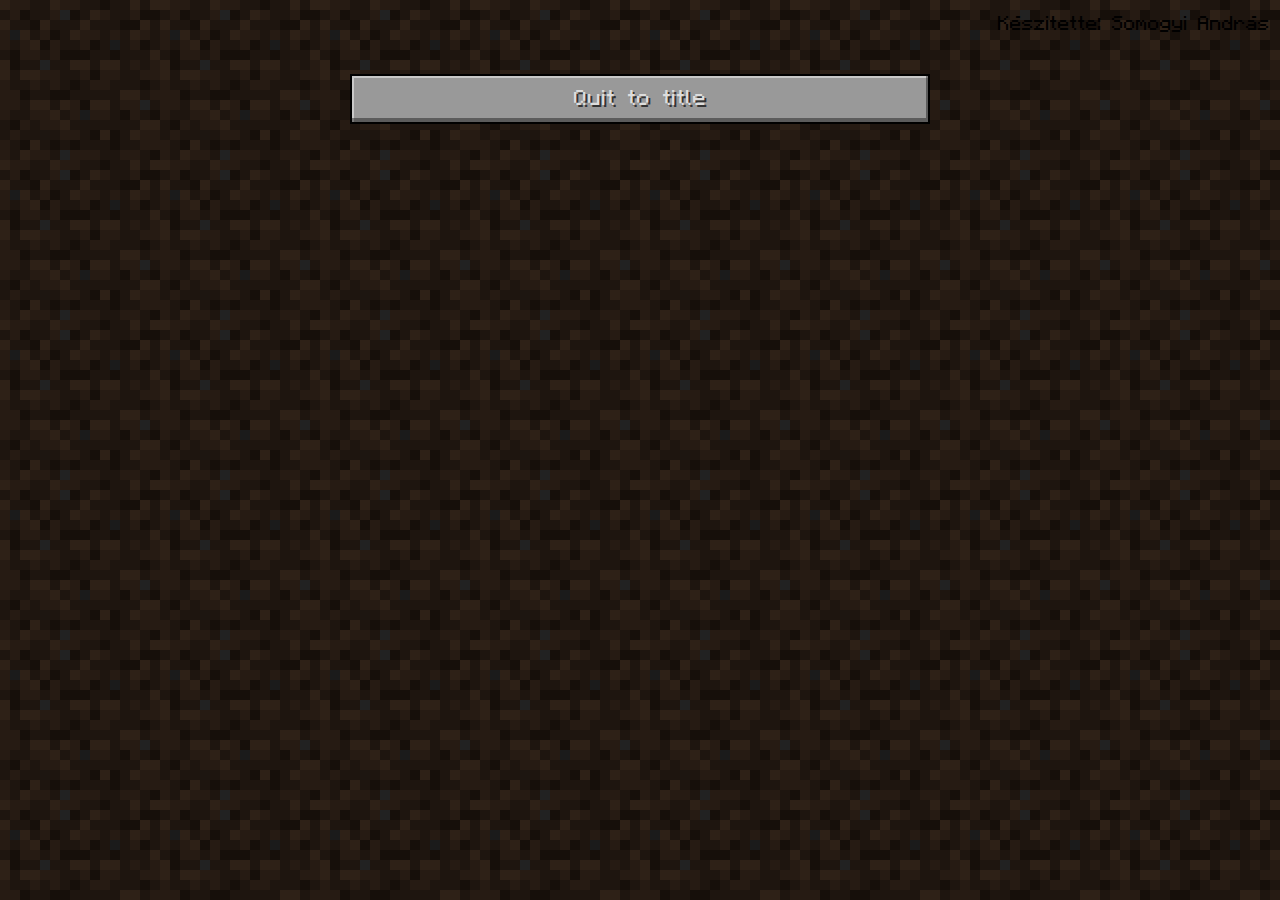
<file: Minecraft/minecraft.html>
<!DOCTYPE html>
<html lang="en">
  <head>
    <meta charset="UTF-8" />
    <meta http-equiv="X-UA-Compatible" content="IE=edge" />
    <meta name="viewport" content="width=device-width, initial-scale=1.0" />
    <script
      src="https://code.jquery.com/jquery-3.6.4.slim.min.js"
      integrity="sha256-a2yjHM4jnF9f54xUQakjZGaqYs/V1CYvWpoqZzC2/Bw="
      crossorigin="anonymous"
    ></script>
    <script src="main.js" type="module"></script>
    <script
      src="https://code.jquery.com/jquery-3.6.0.min.js"
      integrity="sha256-/xUj+3OJU5yExlq6GSYGSHk7tPXikynS7ogEvDej/m4="
      crossorigin="anonymous"
    ></script>
    <link rel="stylesheet" href="style.css" />
    <title>Minecraft 2D</title>
  </head>
  <body>
    <nav class="navbar navbar-expand-sm">
      <div class="mc-menu">
        <div class="mc-button full">
          <a href="../index.html"><div class="title">Quit to title</div></a>
        </div>
      </div>
    </nav>
    <article></article>
    <aside>
    </aside>
    <footer><p>Készitette: Somogyi András</p></footer>
    <div id="error-message">Ez a képminőség nem támogatott.</div>
  </body>
</html>
</file>
<file: Minecraft/style.css>
@charset "UTF-8";
/* /////////////////////////////////////////////////////////////////// */
*,
::before,
::after {
  box-sizing: border-box;
  margin: 0;
  padding: 0;
}
@font-face {
  font-family: Minecraftia;
  src: url([data-uri]);
}
@mixin flex-center-hv {
  display: flex;
  justify-content: center;
  align-items: center;
}
/* /////////////////////////////////////////////////////////////////// */
html {
  font: 12pt "Minecraftia", sans-serif;
}

.mc-menu {
  display: flex;
  justify-content: flex-start;
  width: 600px;
  margin: 30px;
}

/* Minecraft Style Button */
.mc-button {
  margin: 10px;
  cursor: pointer;
  overflow: hidden;
  white-space: nowrap;
  user-select: none;

  background: #999 url("https://i.ibb.co/rb2TWXL/bgbtn.png") center / cover;
  image-rendering: pixelated;
  border: 2px solid #000;

  /* Mouse over */
  &:hover .title {
    background-color: rgba(100, 100, 255, 0.45);
    text-shadow: 2px 2px #202013cc;
    color: #ffffa0;
  }
  &:active .title {
    box-shadow: inset -2px -4px #0004, inset 2px 2px #fff5;
  }
  /* Button title */
  .title {
    width: 100%;
    height: 100%;
    padding-bottom: 0.3em;
    @include flex-center-hv;

    color: #ddd;
    text-shadow: 2px 2px #000a;
    box-shadow: inset -2px -4px #0006, inset 2px 2px #fff7;
  }
  /* Others */
  &.full {
    width: 100%;
    height: 100%;
  }
  &.lang {
    & img {
      width: 26px;
      height: 26px;
    }
    & .title {
      padding-bottom: 0;
    }
  }
}

body {
  background-image: url("kepek/hatter.jpg");
  max-width: 2050px;
  margin: auto;
  padding: 10px;
  display: grid;
  grid-template-columns: 1fr;
  grid-template-areas:
  "ar ar"
  "as as"
  "n n"
}

nav {
  margin: 0 auto;
  max-width: fit-content;
  grid-area: n;
}
article {
  margin: 0 auto;
  max-width: 1100px;
  display: flex;
  flex-wrap: wrap;
  grid-area: "ar";
}
div {
  height: 50px;
  width: 50px;
  text-align: center;
  margin: 0px;
}
aside {
  margin: auto;
  display: flex;
  flex-wrap: wrap;
  grid-area: as;
}


img {
  height: 50px;
  width: 50px;
}

#error-message {
  display: none;
}

.title {
  font-size: 18px;
  padding-top: 6px;
}

a {
  text-decoration: none;
}
a::after {
  text-decoration: none;
}

.Karakter img{
  bottom: 54px;
  position: relative;
}

#block img{
  bottom: 43px;
  position: relative;
  height: 30px;
  width: 30px;
}


@media only screen and (max-width: 1143px) {
  #error-message {
    display: inline-flex;
    margin: auto;
    padding: 10px;
    margin-top: 300px;
    text-align: center;
    color: white;
    font-size: 40px;
  }
  body * {
    display: none;
  }
}
</file>
